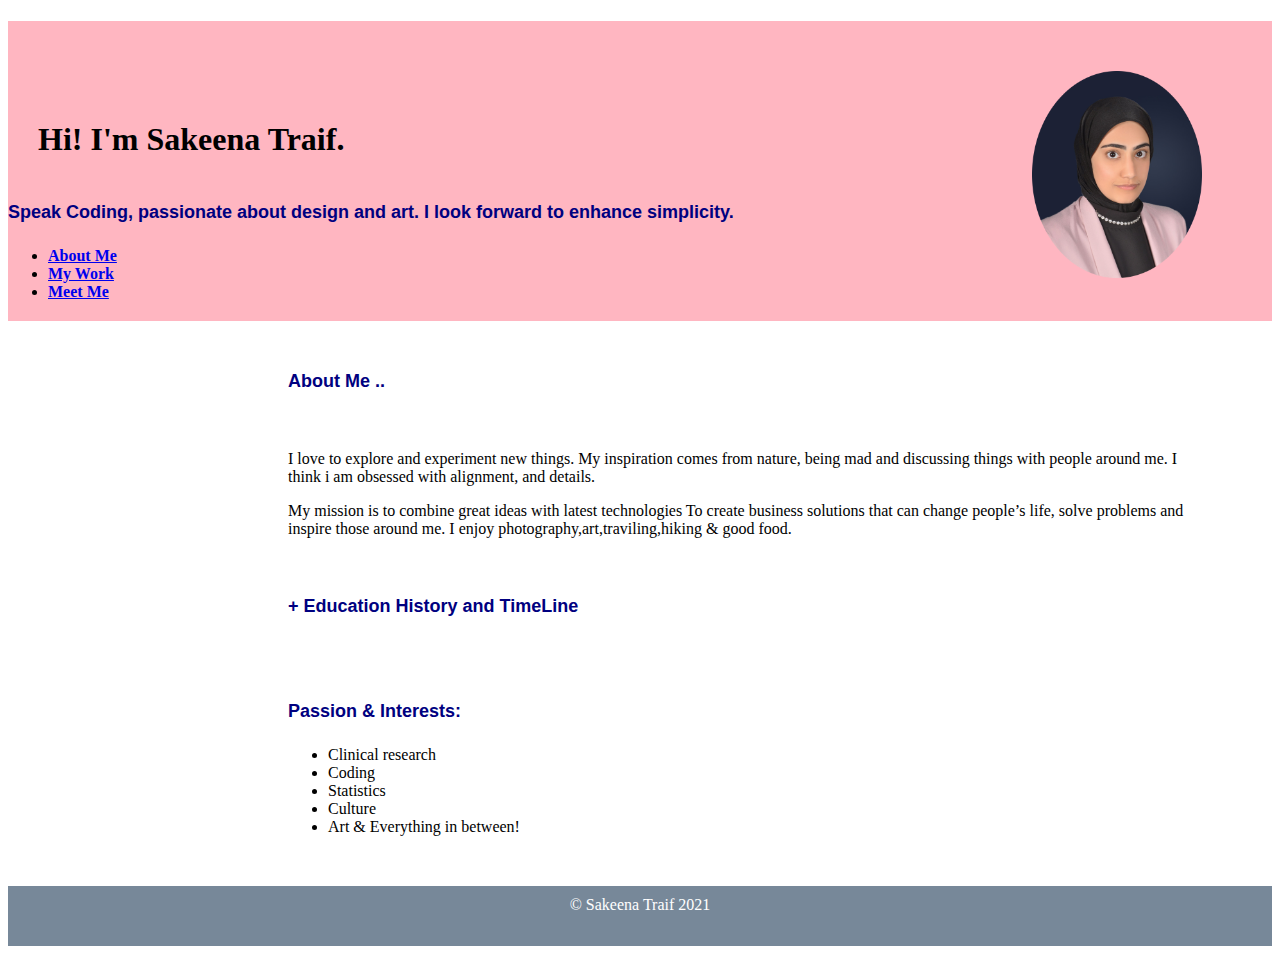
<file: index.html>
<!DOCTYPE html>
<html>
  <head>
    <title>Sakeena Portfolio</title>
    <link href="https://cdn.jsdelivr.net/npm/bootstrap@5.0.0-beta1/dist/css/bootstrap.min.css" rel="stylesheet" integrity="sha384-giJF6kkoqNQ00vy+HMDP7azOuL0xtbfIcaT9wjKHr8RbDVddVHyTfAAsrekwKmP1" crossorigin="anonymous">
    <link href="styles.css" rel="stylesheet" type="text/css" />
  </head>
  <body>
    <div class="header">
    <img src="./images/Portfolio.png" alt="Personal Picture"  class="rounded float-start myPicture";/>
    <h1 class="vision">Hi! I'm Sakeena Traif.</h1>
    <h4>Speak Coding, passionate about design and art. I look forward to enhance simplicity.</h4>
    
    <nav class="navbar navbar-expand-lg navbar-dark nav">
      <ul class="navbar-nav">
        <li class="nav-item active">
          <a class="nav-link" href="index.html"sr-only">About Me</span></a>
        </li>
        <li class="nav-item">
          <a class="nav-link" href="myWork.html">My Work</a>
        </li>
        <li class="nav-item">
          <a class="nav-link" href="meetMe.html">Meet Me</a>
        </li>
        </ul>
      </nav>
  </div>

  <div class="section">
  <h4>About Me ..</h4>
  <br>
    <p>I love to explore and experiment new things. My inspiration comes from nature, being mad and 
      discussing things with people around me. I think i am obsessed with alignment, and details.</p>

      <p>My mission is to combine great ideas with latest technologies To create 
        business solutions that can change people’s life, solve problems and inspire those around me.
        I enjoy photography,art,traviling,hiking & good food.</p>
    <br>

    <h4 class="collapsible">+ Education History and TimeLine</h4>
    <div class="content">
    <p> 2020- Graduated from Ahlia University,MIS degree.</p>
    <p> 2020- Enrolled in Data Science,Bahrain Polytechnic/AI Academy.</p>
    <p> 2021- Enrolled in CODED BootCamp, CODED Academy.</p>
    <p> Seeking for a challenging position with a creative work environment to enhance expertise in web development and web design that allows for implementation of communication, service, and design skills to the programming essentials.</p>
    <strong>As I progress, I will add more details.</strong>
  </div>

     <br><br>
    <h4>Passion & Interests: </h4>
     <ul>
        <li>Clinical research</li>
        <li>Coding</li>
        <li>Statistics</li>
        <li>Culture</li>
        <li>Art & Everything in between!</li>
    </ul>

  </div>

  <script>
    var coll = document.getElementsByClassName("collapsible");
    var i;
    
    for (i = 0; i < coll.length; i++) {
      coll[i].addEventListener("click", function() {
        this.classList.toggle("active");
        var content = this.nextElementSibling;
        if (content.style.display === "block") {
          content.style.display = "none";
        } else {
          content.style.display = "block";
        }
      });
    }
    </script>
    <footer class="footer">  &copy Sakeena Traif 2021</footer>
    <script src="https://cdn.jsdelivr.net/npm/bootstrap@5.0.0-beta1/dist/js/bootstrap.bundle.min.js" integrity="sha384-ygbV9kiqUc6oa4msXn9868pTtWMgiQaeYH7/t7LECLbyPA2x65Kgf80OJFdroafW" crossorigin="anonymous"></script>
  </body>
</html>
</file>
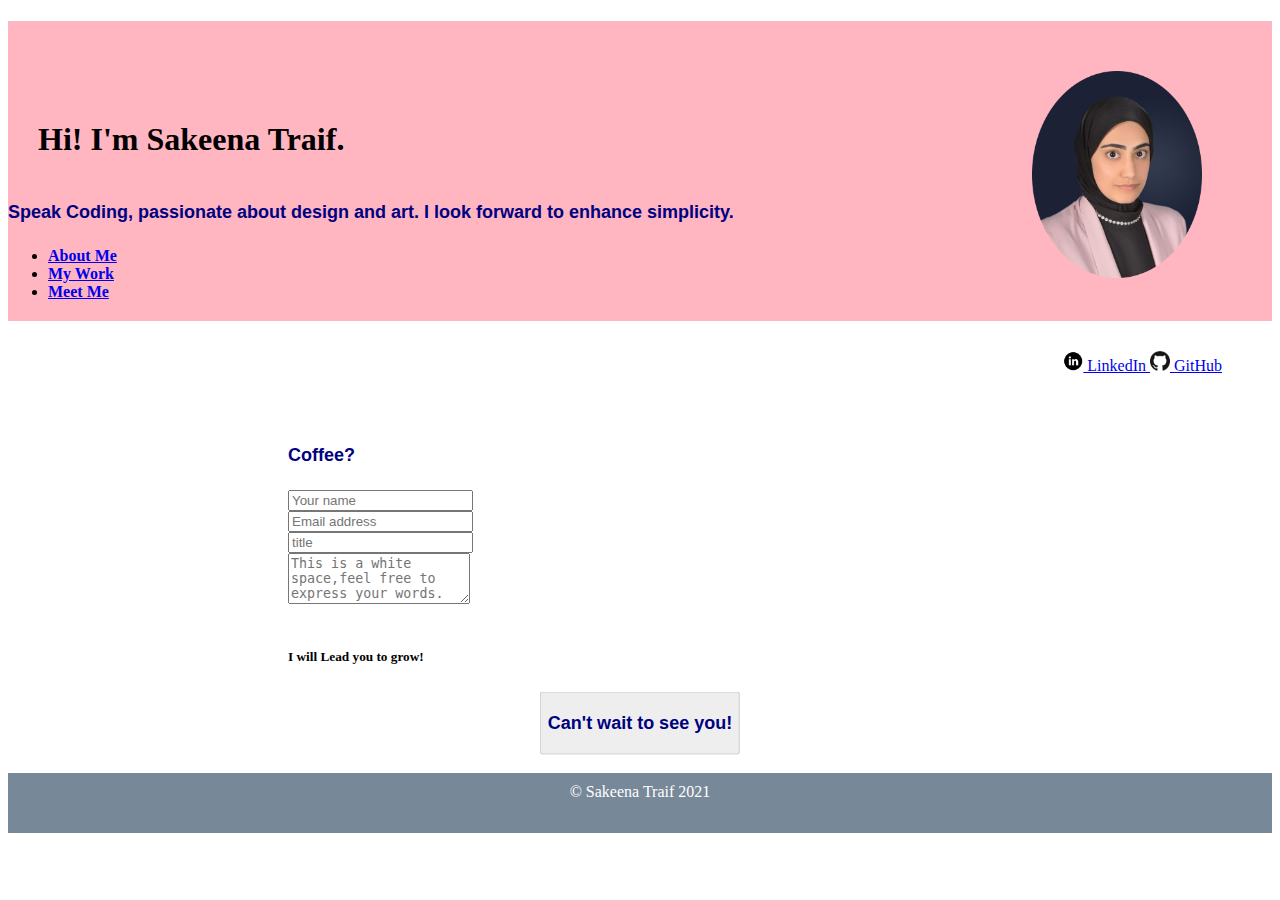
<file: meetMe.html>
<!DOCTYPE html>
<html>
  <head>
    <title>Sakeena Portfolio</title>
    <link href="https://cdn.jsdelivr.net/npm/bootstrap@5.0.0-beta1/dist/css/bootstrap.min.css" rel="stylesheet" integrity="sha384-giJF6kkoqNQ00vy+HMDP7azOuL0xtbfIcaT9wjKHr8RbDVddVHyTfAAsrekwKmP1" crossorigin="anonymous">
    <link href="styles.css" rel="stylesheet" type="text/css" />
  </head>
  <body>

    <div class="header">
    <img src="./images/Portfolio.png" alt="Personal Picture"  class="rounded float-start myPicture";/>
    <h1 class="vision">Hi! I'm Sakeena Traif.</h1>
    <h4>Speak Coding, passionate about design and art. I look forward to enhance simplicity.</h4>
    
    <nav class="navbar navbar-expand-lg navbar-dark nav">
      <ul class="navbar-nav">
        <li class="nav-item active">
          <a class="nav-link" href="index.html"sr-only">About Me</span></a>
        </li>
        <li class="nav-item">
          <a class="nav-link" href="myWork.html">My Work</a>
        </li>
        <li class="nav-item">
          <a class="nav-link" href="meetMe.html">Meet Me</a>
        </li>
        </ul>
      </nav>
    </div>

    <div class="link">
        <img src="./images/Linkin icon.png" width="20px" /><a href=" # "> LinkedIn </a>
        <img src="./images/github-icon.png" width="20 px" /><a href=" # "> GitHub </a>
    </div>
    
    <div class="section">
    <h4>Coffee?</h4>

    <form>
        <div class="form-group">
            <label for="exampleFormControlInput1"></label>
            <input type="text" class="form-control" id="exampleFormControlInput1" placeholder="Your name">
          </div>
        <div class="form-group">
          <label for="exampleFormControlInput1"></label>
          <input type="email" class="form-control" id="exampleFormControlInput1" placeholder="Email address">
        </div>
        <div class="form-group">
            <label for="exampleFormControlInput1"></label>
            <input type="text" class="form-control" id="exampleFormControlInput1" placeholder="title">
          </div>
        <div class="form-group">
          <label for="exampleFormControlTextarea1"></label>
          <textarea class="form-control" id="exampleFormControlTextarea1" rows="3" placeholder="This is a white space,feel free to express your words."></textarea>
        </div>
      </form>
<br>
    <h5> I will Lead you to grow!</h5>
<br><br>
    <button type="button" class="btn btn-secondary btn-lg button" disabled><h3>Can't wait to see you!</h3></button>
</div>

<footer class="footer">  &copy Sakeena Traif 2021</footer>
<script src="https://cdn.jsdelivr.net/npm/bootstrap@5.0.0-beta1/dist/js/bootstrap.bundle.min.js" integrity="sha384-ygbV9kiqUc6oa4msXn9868pTtWMgiQaeYH7/t7LECLbyPA2x65Kgf80OJFdroafW" crossorigin="anonymous"></script>
</body>
</html>
</file>
<file: styles.css>
.header {background-color:lightpink; height:300px;}
.footer {background-color:lightslategrey; color: white; text-align: center; height:40px; padding:10px; }
.nav {font-weight:bold;}
.vision { padding: 100px 30px 20px;}

.section{margin:50px 70px 50px 280px;}

.myPicture {width: 170px;  margin:50px 70px 50px 280px; float: right; }

.projects {padding: 100px 50px 30px; margin-right: auto;margin-left: auto;}

h4,h3 {color: navy; font-family:'Lucida Sans', 'Lucida Sans Regular', 'Lucida Grande', 'Lucida Sans Unicode', Geneva, Verdana, sans-serif; font-size: large;}

.button {  margin-right: auto;margin-left: auto;
    position: absolute;
    
    left: 50%;
    -ms-transform: translate(-50%, -50%);
    transform: translate(-50%, -50%);}

.link{text-align: right; padding: 30px 50px 20px}

.collapsible {
    cursor: pointer;
  }
  
  .content {
    display: none;
    overflow: hidden;
  }
</file>
